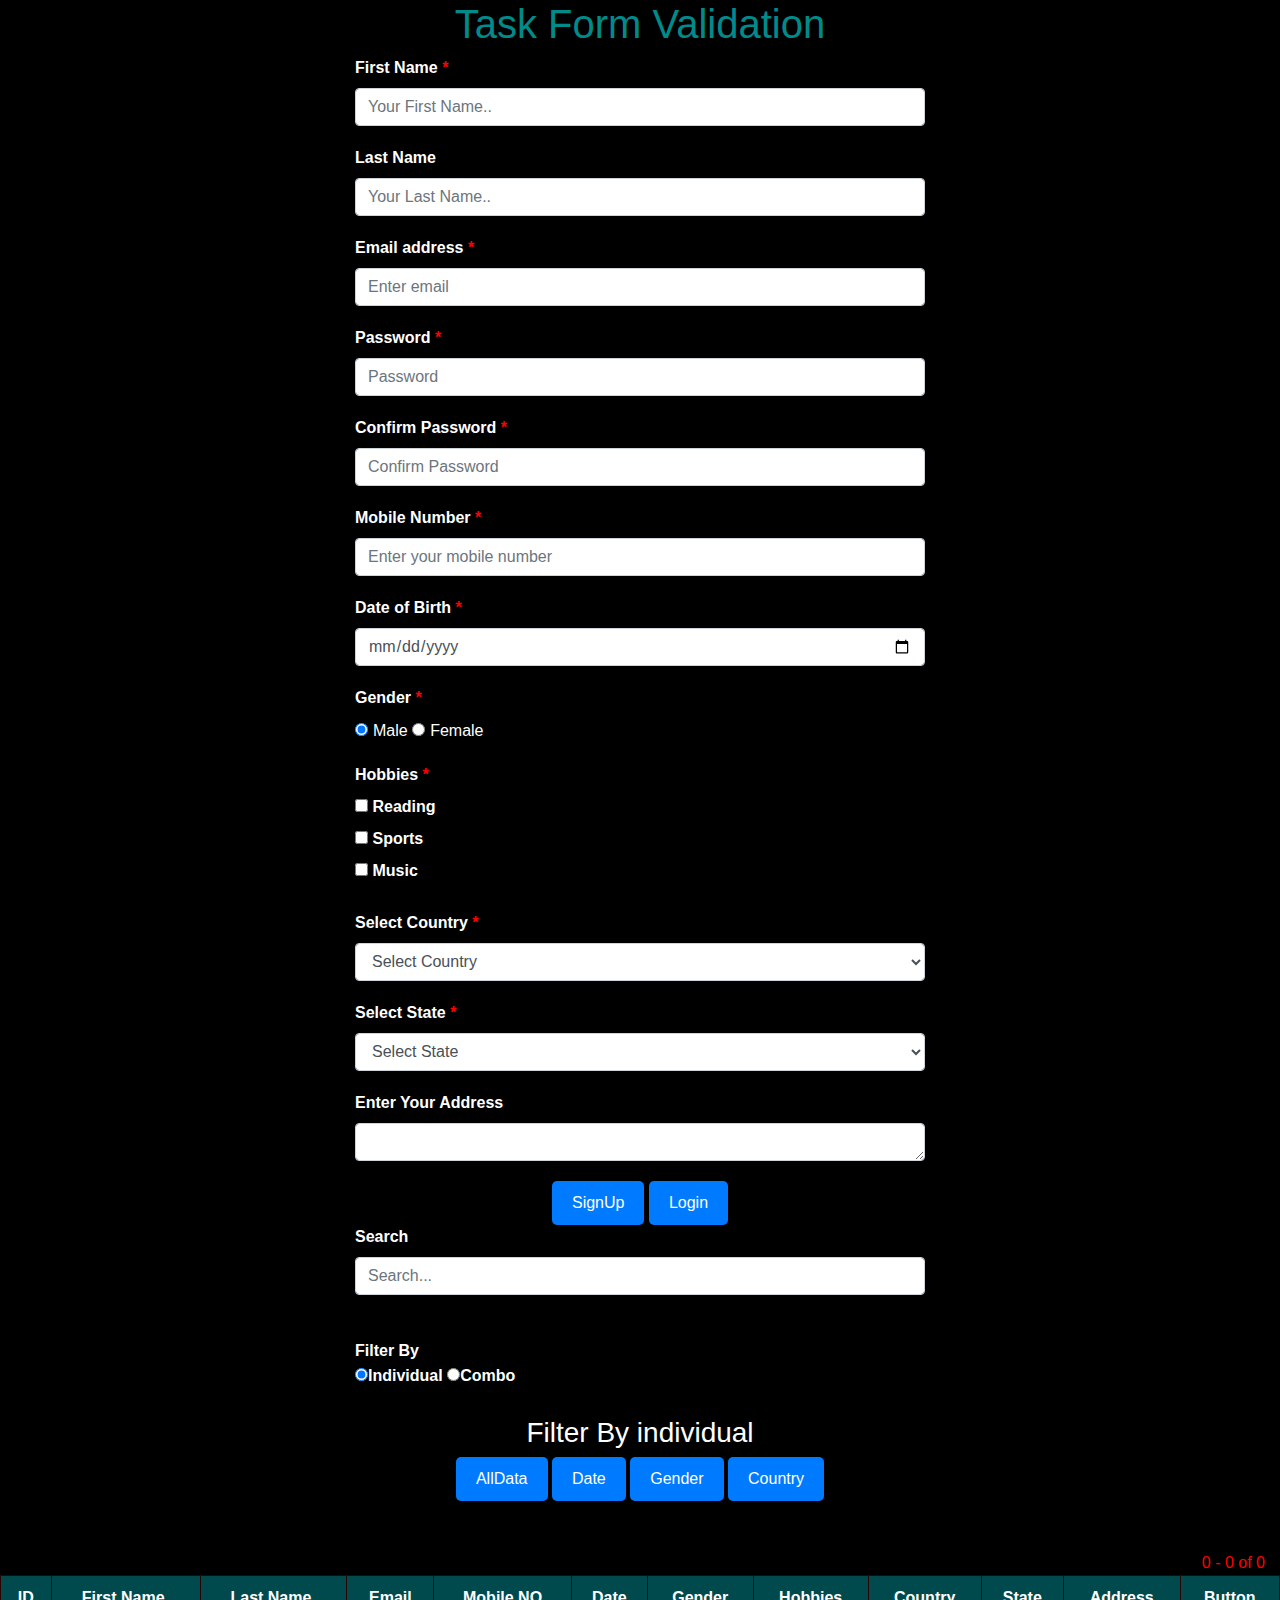
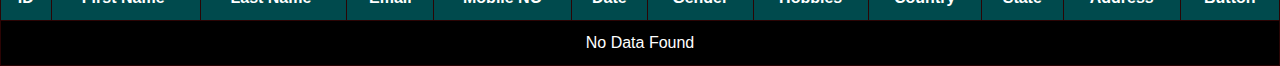
<file: index.html>
<!DOCTYPE html>
<html lang="en">

<head>
    <meta charset="UTF-8">
    <meta name="viewport" content="width=device-width, initial-scale=1.0">
    <title>Document</title>
    <link rel="stylesheet" href="https://stackpath.bootstrapcdn.com/bootstrap/4.5.2/css/bootstrap.min.css">
    <link rel="stylesheet" href="./src/css/style.css">
    <link rel="stylesheet" href="https://cdnjs.cloudflare.com/ajax/libs/font-awesome/6.5.1/css/all.min.css"
        integrity="sha512-DTOQO9RWCH3ppGqcWaEA1BIZOC6xxalwEsw9c2QQeAIftl+Vegovlnee1c9QX4TctnWMn13TZye+giMm8e2LwA=="
        crossorigin="anonymous" referrerpolicy="no-referrer" />
        <script src="https://ajax.googleapis.com/ajax/libs/jquery/3.7.1/jquery.min.js"></script>
</head>

<body style="background-color: rgb(0, 0, 0); color: white;">

    <div class="container">
        <div class="first_form">
            <h1>Task Form Validation</h1>
            <div class="form">
                <form id="myForm">
                    <div class="form-group">
                        <label>First Name<span class="required" id="required"> *</span></label>
                        <input type="text" id="fname" class="form-control" placeholder="Your First Name.."
                            oninput="Name_Check()" onkeypress="disableSpace(event)" onpaste="return false;">
                        <p id="fnameError" class="text-danger"></p>
                    </div>
                    <div class="form-group">
                        <label>Last Name</label>
                        <input type="text" id="lname" class="form-control" placeholder="Your Last Name.."
                            oninput="Name_Check()" onkeypress="disableSpace(event)" onpaste="return false;">
                        <p id="lnameError" class="text-danger"></p>
                    </div>
                    <div class="form-group">
                        <label>Email address<span class="required"> *</span></label>
                        <input type="email" class="form-control" id="Email" placeholder="Enter email"
                            oninput="Email_Check()" onpaste="return false;">
                        <p id="emailError" class="text-danger"></p>
                    </div>
                    <div class="form-group">
                        <label>Password<span class="required"> *</span></label>
                        <input type="password" class="form-control" id="Pwd" placeholder="Password"
                            oninput="Password_Check()" onchange="ConfirmPassword_Check()" onpaste="return false;">
                        <p id="passwordError" class="text-danger"></p>
                    </div>
                    <div class="form-group">
                        <label>Confirm Password<span class="required"> *</span></label>
                        <input type="password" class="form-control" id="ConfirmPwd" placeholder="Confirm Password"
                            oninput="ConfirmPassword_Check()" onpaste="return false;">
                        <p id="confirmPasswordError" class="text-danger" ></p>
                    </div>
                    <div class="form-group">
                        <label>Mobile Number<span class="required"> *</span></label>
                        <input type="tel" class="form-control" id="mobileNumber" placeholder="Enter your mobile number"
                            oninput="Mobile_Check()" onkeypress="disableAlphabets(event)" onpaste="return false;">
                        <p id="mobileNumberError" class="text-danger"></p>
                    </div>
                    <div class="form-group">
                        <label>Date of Birth<span class="required"> *</span></label>
                        <input type="date" class="form-control" id="dob" oninput=" Date_Check()" onkeydown="return false"
                        onpaste="return false;" required>
                        <p id="dobError" class="text-danger"></p>
                    </div>

                    <div class="form-group gender" id="gender">
                        <label>Gender<span class="required"> *</span></label>
                        <div>
                            <input class="form-check-input" type="radio" name="gender" id="male" value="male"
                                checked>Male
                            <input class="form-check-input" type="radio" name="gender" id="female" value="female">Female
                        </div>
                        <p id="genderError" class="text-danger"></p>
                    </div>
                    <div class="form-group">
                        <label>Hobbies<span class="required"> *</span></label>
                        <div>
                            <input type="checkbox" id="Reading" name="hobby" value="Reading" onclick="Hobby_Check()">
                            <label for="Reading">Reading</label>
                        </div>
                        <div>
                            <input type="checkbox" id="Sports" name="hobby" value="Sports" onclick="Hobby_Check()">
                            <label for="Sports">Sports</label>
                        </div>
                        <div>
                            <input type="checkbox" id="Music" name="hobby" value="Music" onclick="Hobby_Check()">
                            <label for="Music">Music</label>
                        </div>
                        <p id="hobbyError" class="text-danger"></p>
                    </div>


                    <div class="form-group">
                        <label>Select Country<span class="required"> *</span></label>
                        <select class="form-control" id="countries" oninput="Country_Check()">
                            <option value="Select Country" disabled selected hidden>Select Country</option>
                            <option value="INDIA">India</option>
                            <option value="USA">USA</option>
                        </select>
                        <p id="countryError" class="text-danger"></p>
                    </div>
                    <div class="form-group">
                        <label>Select State<span class="required"> *</span></label>
                        <select class="form-control" id="states" onchange="State_Check()">
                            <option value="Select State" disabled selected hidden>Select State</option>
                        </select>
                        <p id="stateError" class="text-danger"></p>
                    </div>
                    <div class="form-group">
                        <label>Enter Your Address</label>
                        <textarea class="form-control" id="add" rows="1"></textarea>
                        <p id="addressError" class="text-danger"></p>
                    </div>
                    <div class="text-center">
                        <button type="button" class="btn btn-submit" id="Submitbutton1"
                            onclick="SUBMIT()">SignUp</button>
                        <button type="button" class="btn btn-submit" id="Submitbutton"
                            onclick="openFormInNewWindow()">Login</button>
                    </div>
                </form>
            </div>
            <div class="text-center">
                <button type="button" class="btn btn-submit" style="display: none; " id="saveButton"
                    onclick="saveData()">Save</button>
                <button type="button" class="btn btn-submit" style="display: none; " id="cancelButton"
                    onclick="cancelbutton()">Cancel</button>
                <input type="hidden" id="currentIndex">
            </div>
        </div>


        <form id="Filter-function">
            <div class="form-group" id="individualsearch">
                <label>Search</label>
                <input type="text" class="form-control" id="searchInput" oninput="search_data()"
                    placeholder="Search...">
                <br>
            </div>
            <!-- <div class="form-group" id="comboSearch">
                <label>Search</label>
                <input type="text" class="form-control" id="searchInput2" oninput="search_data()"
                    placeholder="Search...">
                <br>
            </div> -->
            
        </form>
        <div class="form-group filter" id="filter">
            <label>Filter By
                <div>
                    <input class="form-check-input" type="radio" name="filter" id="Individual" value="Individual"
                        checked>Individual
                    <input class="form-check-input" type="radio" name="filter" id="Combo" value="Combo" >Combo
                </div>
            </label>
        </div>

        <form id="Filter_fomr">

            <div class="filter_ind" id="filter_ind">

                <div class="text-center">
                    <h3>Filter By individual</h3>
                    <button type="button" class="btn btn-submit" style="justify-content: center;"
                        onclick="GetData()">AllData</button>
                    <button type="button" class="btn btn-submit" style="justify-content: center;"
                        onclick="DateFILTER()">Date</button>
                    <button type="button" class="btn btn-submit" style="justify-content: center;"
                        onclick="GenderFilter()">Gender</button>
                    <button type="button" class="btn btn-submit" style="justify-content: center;"
                        onclick="CountryFilter()">Country</button>

                </div>
                <div class="filter-dates text-center input-group" style="display: none;" id="filter-dates">
                    <label for="startFilterDate">Start Date:</label>
                    <input type="date" id="startFilterDate">
                    <label for="endFilterDate">End Date:</label>
                    <input type="date" id="endFilterDate" onload="comparedate()">
                    <button type="button" class="btn btn-submit" onclick="filterDateRange()">Filter Data</button>
                </div>
                <div class="gender-filter text-center" id="gender-filter" style="display: none;">
                    <button type="button" class="btn btn-submit" id="male12" value="male"
                        onclick="malefilter()">Male</button>
                    <button type="button" class="btn btn-submit" id="female12" value="female"
                        onclick="femalefilter()">Female</button>
                </div>
                <div class="country-filter text-center" id="country-filter" style="display: none;">
                    <input type="text" id="cnt" onkeyup="CntFilter()" placeholder="Search for country..">
                </div>

            </div>

            <div class="combo" id="combo">
                <div class="filter-dates text-center input-group">
                    <label for="startFilterDate">Start Date:</label>
                    <input type="date" id="startFilterDate1" onchange="Dependent_Filter()">
                    <label for="endFilterDate">End Date:</label>
                    <input type="date" id="endFilterDate2" onload="comparedate() " onchange="Dependent_Filter()">
                </div>
                <select class="gender" id="gender11" onchange="Dependent_Filter()">
                    <option value="" selected>All</option>
                    <option value="male" >Male</option>
                    <option value="female">FeMale</option>
                </select>
                <select class="Country" id="country" onchange="Dependent_Filter()">
                    <option value=""  selected>All</option>
                    <option value="India" >India</option>
                    <option value="Usa">Usa</option>
                </select>
                <button type="button" class="btn btn-submit" onclick="clearFilter()">Clear Filters</button>
            </div>
        </form>
    </div>
    
    <!-- <div class="form-group">
        <label>Hobbies<span class="required"> *</span></label>
        <div>
            <input type="checkbox" id="Reading" name="hobby" value="Reading" onclick="Hobby_Check()">
            <label for="Reading">Reading</label>
        </div>
        <div>
            <input type="checkbox" id="Sports" name="hobby" value="Sports" onclick="Hobby_Check()">
            <label for="Sports">Sports</label>
        </div>
        <div>
            <input type="checkbox" id="Music" name="hobby" value="Music" onclick="Hobby_Check()">
            <label for="Music">Music</label>
        </div>
        <p id="hobbyError" class="text-danger"></p>
    </div> -->

    <div class="retrive">
        <div id="paginationControls" class="paginationControls" style="text-align: end; ">
            <i class="fa-solid fa-angle-left" id="previouspage" onclick="if (!this.disabled) prevPage()" style="cursor: pointer;"></i>
            <span id="currentPage"></span>
            <i class="fa-solid fa-angle-right " id="nextpage"  onclick="if (!this.disabled) nextPage()" style="cursor: pointer;"></i>
            <span id="fromtofrom"></span>
        </div>


        

        <table id="userData">
            <thead>
                <tr>
                    <th >ID </th>
                    <th>First Name 
                        <i class="fa-solid fa-caret-down" id="drp1" onclick="dropdownbutton()"></i>
                        <div id="sortDropdown" class="dropdown-content filterdropdown">
                          <a  onclick="sortTable('fname')">Ascending</a>
                          <a  onclick="sortTableDescending('fname')">Descending</a>
                        </div>
                      </th>
                    <th >Last Name <i class="fa-solid fa-caret-down" id="drp2" onclick="dropdownbuttonl()"></i>
                        <div id="sortDropdownl" class="dropdown-content filterdropdown">
                          <a  onclick="sortTable('lname')">Ascending</a>
                          <a  onclick="sortTableDescending('lname')">Descending</a>
                        </div>
                      </th>
                    <th> Email</th>
                    <th>Mobile NO</th>
                    <th>Date</th>
                    <th> Gender</th>
                    <th>Hobbies</th>
                    <th>Country</th>
                    <th>State</th>
                    <th>Address</th>
                    <th>Button</th>
                </tr>
            </thead>
            <tbody>
            </tbody>
        </table>
    </div>

    <script src="./src/script.js"></script>
    <script src="./src/state.js"></script>
    <script src="./src/filter.js"></script>
    <script src="./src/login.js"></script>
    <script src="./src/pagination.js"></script>
    <script src="./src/CRUD.js"></script>
    <script src="./src/shorting.js"></script>
    <!-- <script src="./src/combofilter.js"></script> -->

</body>

</html>
</file>
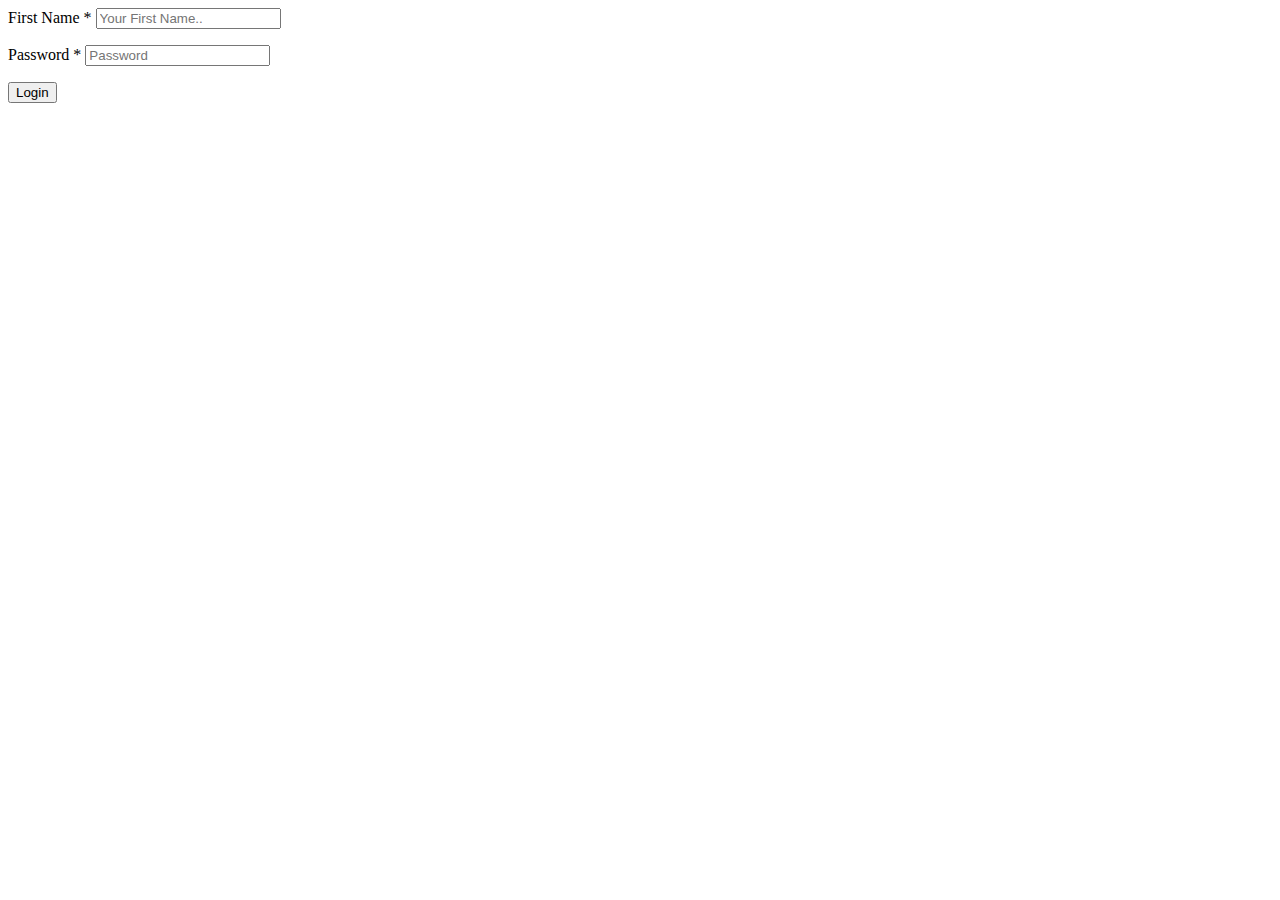
<file: login.html>
<!DOCTYPE html>
<html lang="en">

<head>
    <meta charset="UTF-8">
    <meta name="viewport" content="width=device-width, initial-scale=1.0">
    <title>Document</title>
    <link rel="stylesheet" href="./src/css/login.css">
    <link rel="stylesheet" href="https://cdnjs.cloudflare.com/ajax/libs/font-awesome/6.5.1/css/all.min.css"
        integrity="sha512-DTOQO9RWCH3ppGqcWaEA1BIZOC6xxalwEsw9c2QQeAIftl+Vegovlnee1c9QX4TctnWMn13TZye+giMm8e2LwA=="
        crossorigin="anonymous" referrerpolicy="no-referrer" />

</head>

<body >
    <div class="container">

        <form class="login">
            <div class="form-group">
                <label>First Name<span class="required" id="required"> *</span></label>
                <input type="text" id="user_name" class="form-control" placeholder="Your First Name.."
                    oninput="Name_Check()" onkeypress="disableSpace(event)">
                <p id="fnameError" class="text-danger"></p>
            </div>
            <div class="form-group">
                <label>Password<span class="required"> *</span></label>
                <input type="password" class="form-control" id="password" placeholder="Password"
                    oninput="Password_Check()" onchange="ConfirmPassword_Check()">
                <p id="passwordError" class="text-danger"></p>
            </div>
            <div class="text-center">
                <button type="button" class="btn btn-submit" id="Submitbutton" onclick="login()">Login</button>
            </div>
        </form>
    </div>
    <script src="./src/login.js"></script>
</body>

</html>
</file>
<file: src/css/style.css>
.container {
    height: auto;
    width: 600px;
}


label {
    font-weight: bold;
}

.gender {
    margin-bottom: 20px;
}

.gender label {
    display: inline-block;
    margin-right: 15px;
}

.gender input[type="radio"] {
    margin-right: 5px;
}

.form-check-input {
    margin-left: 0px;
    position: relative;
}

h1 {
    text-align: center;
    color: darkcyan;
}

.form-group {
    margin-bottom: 20px;
}

.btn-submit {
    background-color: #007bff;
    color: #fff;
    border: none;
    padding: 10px 20px;
    border-radius: 5px;
    cursor: pointer;
}

.btn-submit:hover {
    background-color: #0056b3;
}

.retrive {
    margin-top: 50px;
}

.retrive table {
    width: 100%;
    border-collapse: collapse;
    background-color: rgb(0, 0, 0);
    color: #333;
}

.retrive th,
.retrive td {
    text-align: center;
    padding: 10px;
    border: 1px solid #2b0404;
    color: white;
}

.retrive th {
    background-color: #004a4d;
    font-weight: bold;
}

.retrive tr:nth-child(even) {
    background-color: #4b0a0a;
    color: white;
}

.retrive tr:hover {
    background-color: #aa8b8b;
}

button#saveButton {
    position: relative;
    margin-bottom: 0px;
}

span {
    color: red;
}


.paginationControls {
    text-align: end;
    margin-right: 15px;
}


i {
    color: red;
    margin-right: 5px;
    position: relative; 
}
i:hover {
    color: blue; 
}

.combo {
    display: none;

}

    .dropdown-content {
        display: none;
        position: absolute;
        background-color: #f9f9f9;
        color: black;
        min-width: 100px;
        z-index: 1;
        border: 1px solid #ddd;
        border-radius: 4px;
        box-shadow: 0 2px 5px rgba(0, 0, 0, 0.1);
    }

    .dropdown-content a {
        display: block;
        padding: 10px;
        text-decoration: none;
        color: #333;
    }

    .dropdown-content a:hover {
        background-color: #f1f1f1;
    }

    .fa-caret-down {
        cursor: pointer;
    }
    .filterdropdown{
        display: none;
    }
h2{
    text-align: center;
}
@media (max-width: 576px) {
    .form-group {
        margin-bottom: 15px;
    }
}
</file>
<file: src/css/login.css>
.gradient-custom {
    /* fallback for old browsers */
    background: #6a11cb;
    
    /* Chrome 10-25, Safari 5.1-6 */
    background: -webkit-linear-gradient(to right, rgba(106, 17, 203, 1), rgba(37, 117, 252, 1));
    
    /* W3C, IE 10+/ Edge, Firefox 16+, Chrome 26+, Opera 12+, Safari 7+ */
    background: linear-gradient(to right, rgba(106, 17, 203, 1), rgba(37, 117, 252, 1))
    }
</file>
